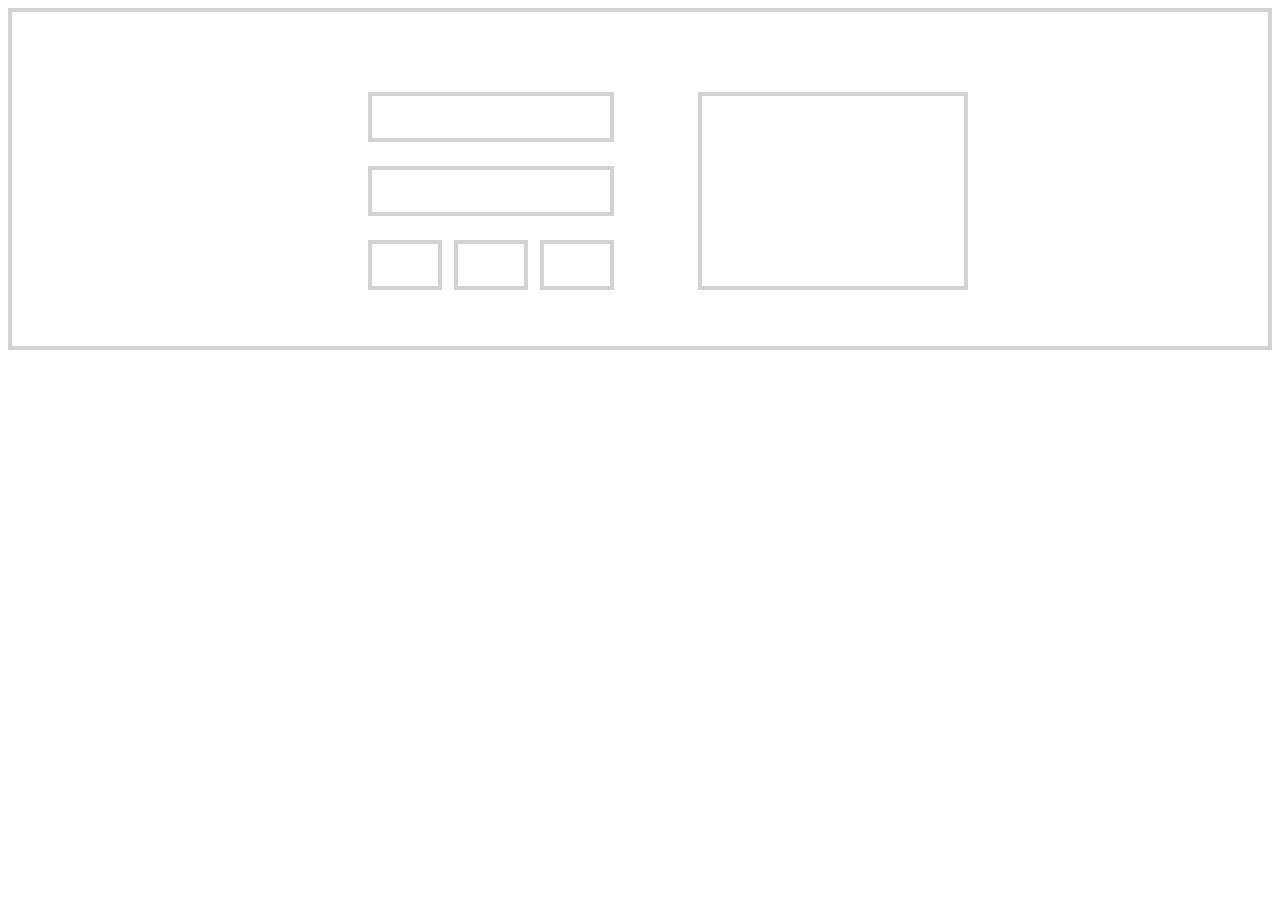
<file: Layout 4/index.html>
<!DOCTYPE html>
<html lang="en">
  <head>
    <meta charset="UTF-8" />
    <meta http-equiv="X-UA-Compatible" content="IE=edge" />
    <meta name="viewport" content="width=device-width, initial-scale=1.0" />
    <title>Layout 4</title>
    <link rel="stylesheet" href="./styles.css" />
  </head>
  <body>
    <div class="container">
      <div class="row">
        <div class="box-wrapper">
          <div class="box box-small"></div>
          <div class="box box-small"></div>
          <div class="tiny-wrapper">
            <div class="box box-tiny"></div>
            <div class="box box-tiny"></div>
            <div class="box box-tiny"></div>
          </div>
        </div>
        <div class="box box-large"></div>
      </div>
    </div>
  </body>
</html>
</file>
<file: Layout 4/styles.css>
* {
    box-sizing: border-box;
}

.container {
    border: 4px solid lightgray;
    padding: 80px 24px 56px 80px;
}

.row {
    width: 100%;
    max-width: 600px;
    margin: 0 auto -24px auto;
    display: flex;
    justify-content: space-between;
}

.box {
    border: 4px solid lightgray;
    margin-bottom: 24px;
}

.box-small {
    height: 50px;
}

.box-tiny {
    width: 30%;
    height: 50px;
}

.tiny-wrapper {
    display: flex;
    justify-content: space-between
}

.box-wrapper {
    width: 45%;
    padding-right: 24px;
    display: flex;
    flex-direction: column;
}

.box-large {
    width: 45%;
}
</file>
